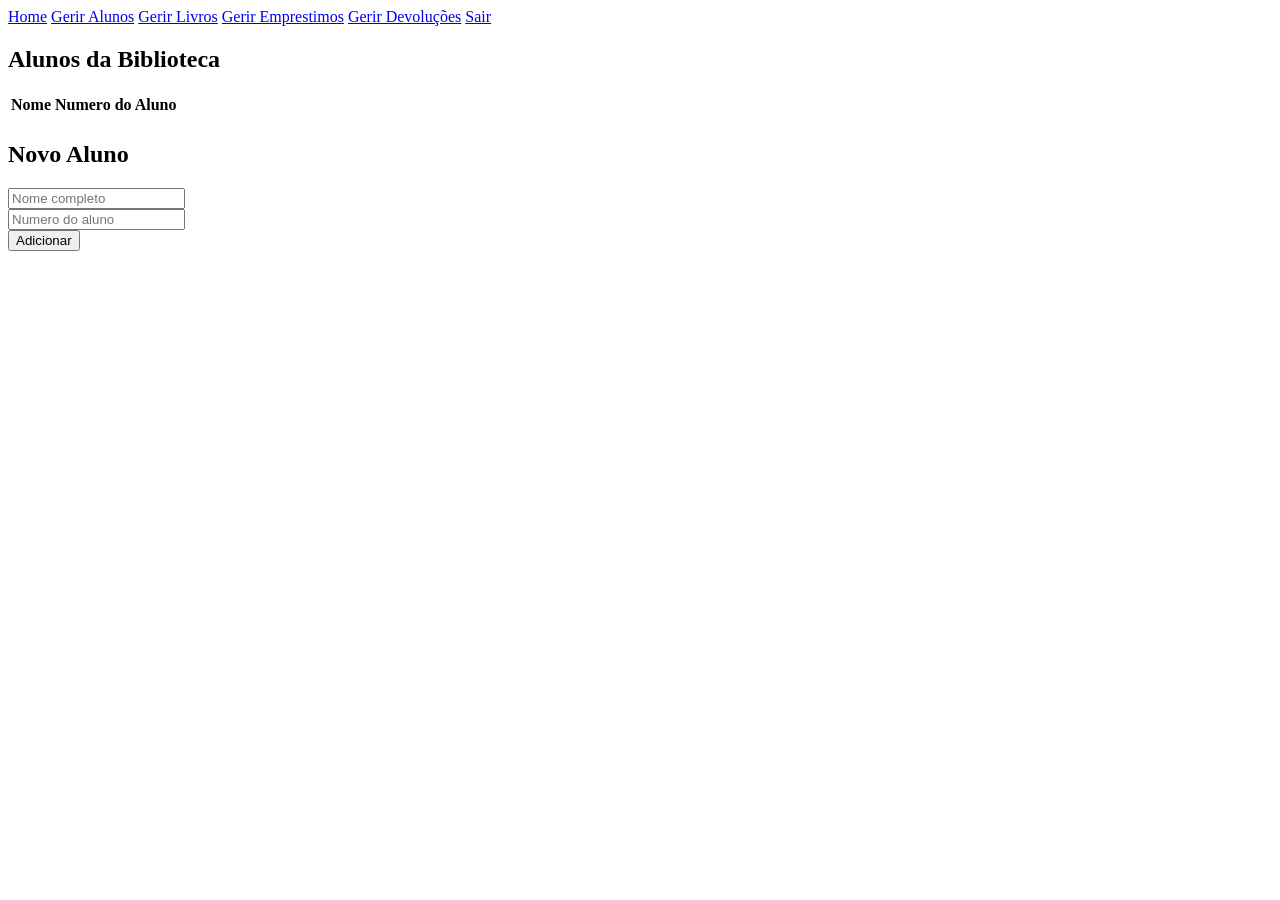
<file: src/main/resources/templates/alunos.html>
<!DOCTYPE html>
<html lang="pt"
      xmlns:th="http://www.thymeleaf.org">

<head>
    <meta charset="UTF-8">

    <link rel="shortcut icon" th:href="@{/imgs/favicon.ico}" type="image/x-icon">

    <title>Alunos</title>

    <link rel="stylesheet"
          th:href="@{/css/style.css}">
</head>

<body>
<header>
    <nav>
        <a class="link" href="/">Home</a>
        <a class="link" href="/alunos" >Gerir Alunos</a>
        <a class="link" href="/livros">Gerir Livros</a>
        <a class="link" href="/emprestimos">Gerir Emprestimos</a>
        <a class="link" href="/devolucoes">Gerir Devoluções</a>
        <a class="link" href="/logout">Sair</a>
    </nav>
</header>

<section>

    <div id = "acima_formulario">

<h1>Alunos da Biblioteca</h1>

<table>

    <tr>
        <th>Nome</th>
        <th>Numero do Aluno</th>
    </tr>

    <tr th:each="aluno : ${listaDeAlunos}">

        <td class="coluna-nome"
            th:text="${aluno.nome}">
        </td>

        <td th:text="${aluno.numeroAluno}">
        </td>

    </tr>

</table>
    </div>

    <div id ="formulario">
<h2>Novo Aluno</h2>

<form action="/alunos"
      method="post">

    <div class = "campo_form">
    <input type="text"
           name="nome"
           placeholder="Nome completo">
    </div>

    <div class = "campo_form">
    <input type="number"
           name="numeroAluno"
           placeholder="Numero do aluno">

    </div>

    <button type="submit">
        Adicionar
    </button>

</form>
    </div>
</section>

</body>
</html>
</file>
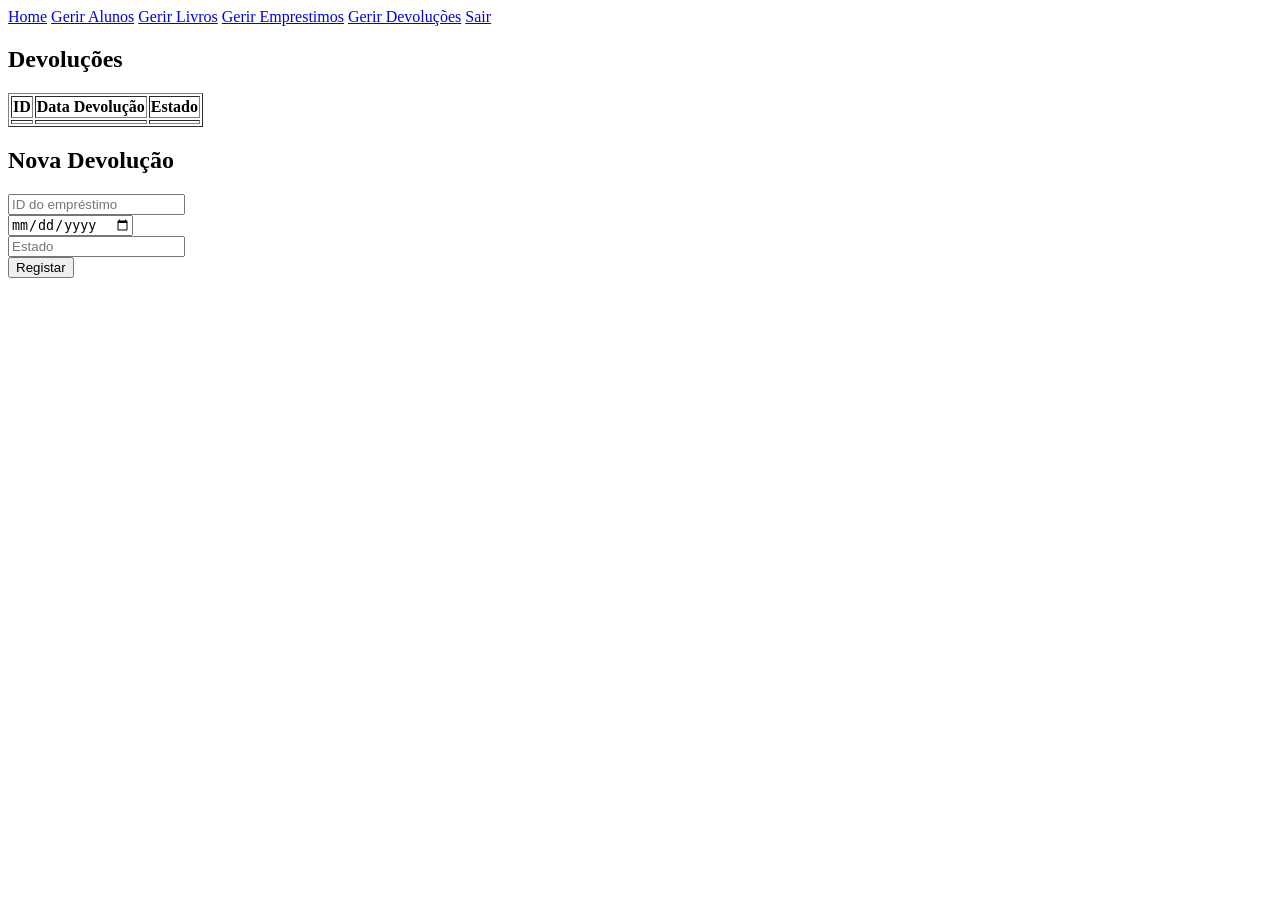
<file: src/main/resources/templates/devolucoes.html>
<!DOCTYPE html>
<html lang="pt"
      xmlns:th="http://www.thymeleaf.org">

<head>
    <meta charset="UTF-8">

    <link rel="shortcut icon" th:href="@{/imgs/favicon.ico}" type="image/x-icon">

    <title>Devoluções</title>

    <link rel="stylesheet"
          th:href="@{/css/style.css}">
</head>

<body>
<header>
    <nav>
        <a class="link" href="/">Home</a>
        <a class="link" href="/alunos" >Gerir Alunos</a>
        <a class="link" href="/livros">Gerir Livros</a>
        <a class="link" href="/emprestimos">Gerir Emprestimos</a>
        <a class="link" href="/devolucoes">Gerir Devoluções</a>
        <a class="link" href="/logout">Sair</a>
    </nav>
</header>
<section>

    <div id = "acima_formulario">
<h1>Devoluções</h1>

<table border="1">

    <tr>
        <th>ID</th>
        <th>Data Devolução</th>
        <th>Estado</th>
    </tr>

    <tr th:each="devolucao : ${lista}">

        <td th:text="${devolucao.id}"></td>

        <td th:text="${devolucao.dataDevolucao}"></td>

        <td th:text="${devolucao.estado}"></td>

    </tr>

</table>
    </div>

    <div id ="formulario">
<h2>Nova Devolução</h2>

<form action="/devolucoes"
      method="post">

    <div class = "campo_form">
    <input type="number"
           name="emprestimoId"
           placeholder="ID do empréstimo">
    </div>

    <div class = "campo_form">
        <input type="date"
               name="dataDevolucao"
               placeholder="Data">
    </div>

    <div class = "campo_form">
    <input type="text"
           name="estado"
           placeholder="Estado">
    </div>

    <button type="submit">
        Registar
    </button>

</form>
    </div>
</section>

</body>
</html>
</file>
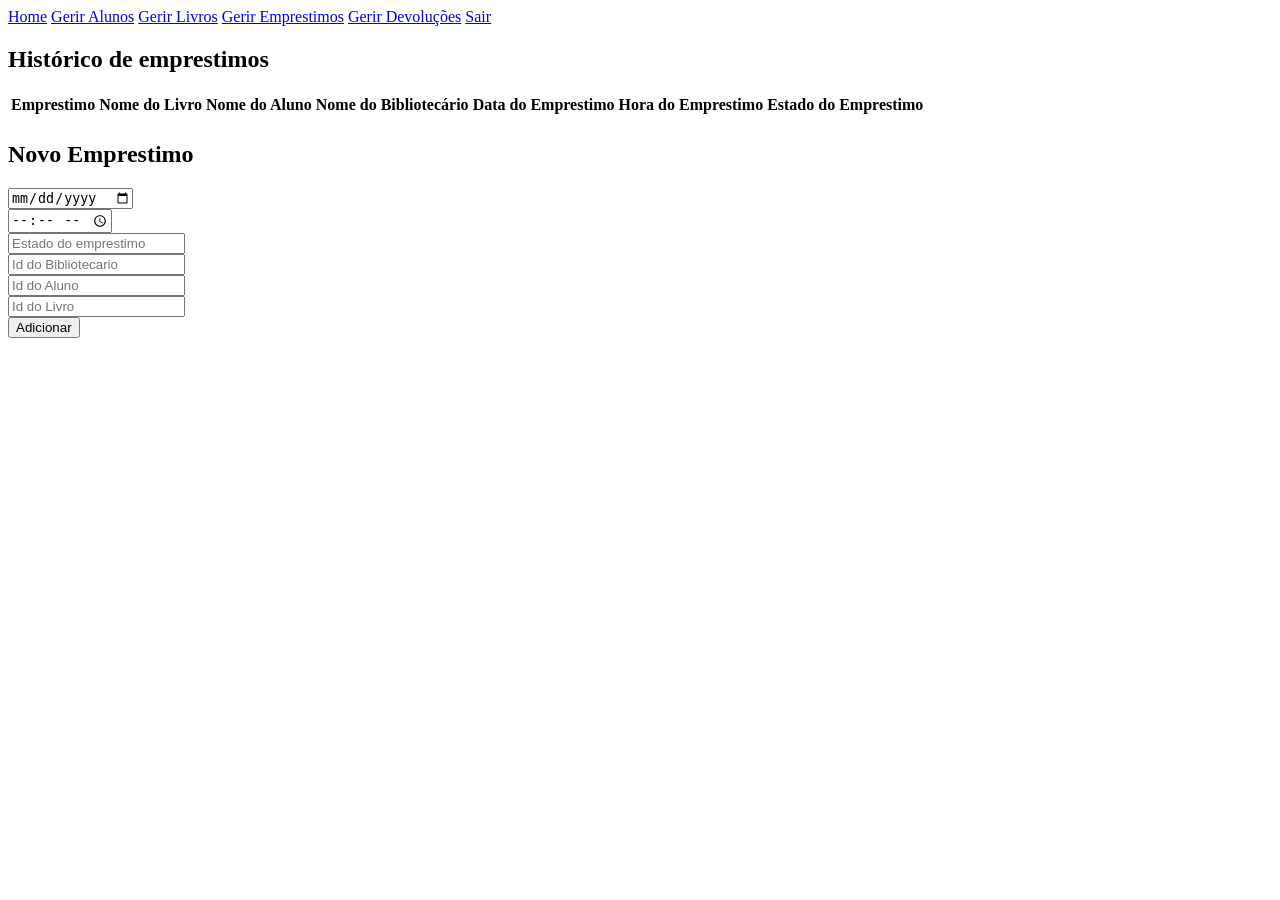
<file: src/main/resources/templates/emprestimos.html>
<!DOCTYPE html>
<html lang="pt"
      xmlns:th="http://www.thymeleaf.org">

<head>
    <meta charset="UTF-8">

    <link rel="shortcut icon" th:href="@{/imgs/favicon.ico}" type="image/x-icon">

    <title>Emprestimos</title>

    <link rel="stylesheet"
          th:href="@{/css/style.css}">
</head>

<body>
<header>
    <nav>
        <a class="link" href="/">Home</a>
        <a class="link" href="/alunos" >Gerir Alunos</a>
        <a class="link" href="/livros">Gerir Livros</a>
        <a class="link" href="/emprestimos">Gerir Emprestimos</a>
        <a class="link" href="/devolucoes">Gerir Devoluções</a>
        <a class="link" href="/logout">Sair</a>
    </nav>
</header>

<section>

    <div id = "acima_formulario">

<h1>Histórico de emprestimos</h1>

<table>

    <tr>
        <th>Emprestimo</th>
        <th>Nome do Livro</th>
        <th>Nome do Aluno</th>
        <th>Nome do Bibliotecário</th>
        <th>Data do Emprestimo</th>
        <th>Hora do Emprestimo</th>
        <th>Estado do Emprestimo</th>
    </tr>

    <tr th:each="emprestimo : ${listaEmprestimos}">

        <td
                th:text="${emprestimo.id}">
        </td>

        <td th:text="${emprestimo.livro.titulo}">
        </td>

        <td th:text="${emprestimo.aluno.nome}">
        </td>

        <td th:text="${emprestimo.bibliotecario.nome}">
        </td>

        <td th:text="${emprestimo.data}">
        </td>

        <td th:text="${emprestimo.hora}">
        </td>

        <td th:text="${emprestimo.estado}">
        </td>

    </tr>

</table>
        </div>

    <div id ="formulario">
<h2>Novo Emprestimo</h2>

<form action="/emprestimos"
      method="post">

    <div class = "campo_form">
    <input type="date"
           name="data"
           placeholder="Data do emprestimo">
    </div>

    <div class = "campo_form">
    <input type="time"
           name="hora"
           placeholder="Hora do emprestimo">
    </div>

    <div class = "campo_form">
    <input type="text"
           name="estado"
           placeholder="Estado do emprestimo">
    </div>

    <div class = "campo_form">
        <input type="text"
               name="bibliotecarioId"
               placeholder="Id do Bibliotecario">
    </div>

    <div class = "campo_form">
        <input type="number"
               name="alunoId"
               placeholder="Id do Aluno">
    </div>

    <div class = "campo_form">
        <input type="number"
               name="livroId"
               placeholder="Id do Livro">
    </div>

    <button type="submit">
        Adicionar
    </button>

</form>

    </div>
</section>

</body>
</html>
</file>
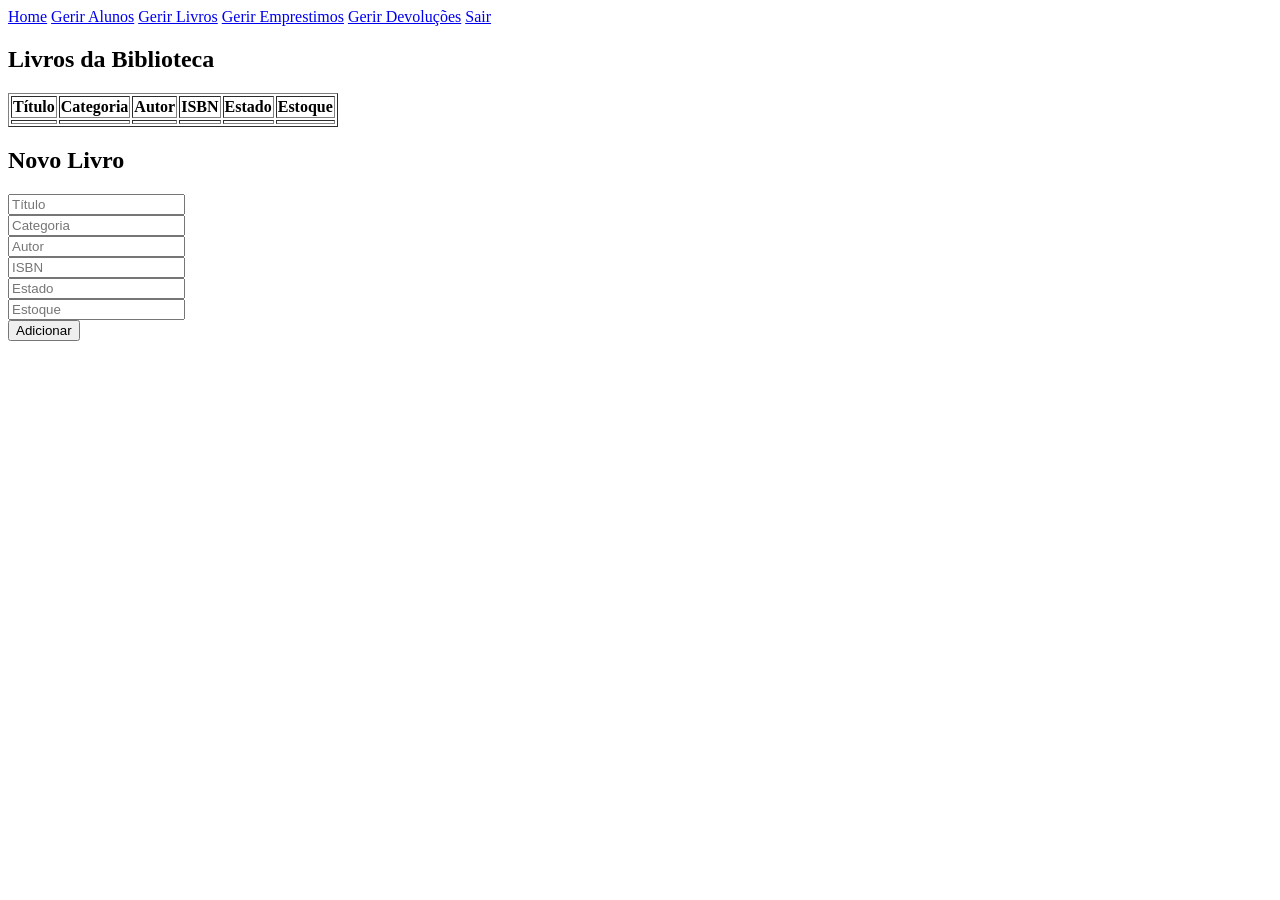
<file: src/main/resources/templates/livros.html>
<!DOCTYPE html>
<html lang="pt"
      xmlns:th="http://www.thymeleaf.org">

<head>
    <meta charset="UTF-8">

    <link rel="shortcut icon" th:href="@{/imgs/favicon.ico}" type="image/x-icon">

    <title>Livros</title>

    <link rel="stylesheet"
          th:href="@{/css/style.css}">
</head>

<body>
<header>
    <nav>
        <a class="link" href="/">Home</a>
        <a class="link" href="/alunos" >Gerir Alunos</a>
        <a class="link" href="/livros">Gerir Livros</a>
        <a class="link" href="/emprestimos">Gerir Emprestimos</a>
        <a class="link" href="/devolucoes">Gerir Devoluções</a>
        <a class="link" href="/logout">Sair</a>
    </nav>
</header>

<section>

    <div id = "acima_formulario">

<h1>Livros da Biblioteca</h1>

<table border="1">

    <tr>
        <th>Título</th>
        <th>Categoria</th>
        <th>Autor</th>
        <th>ISBN</th>
        <th>Estado</th>
        <th>Estoque</th>
    </tr>

    <tr th:each="livro : ${lista}">

        <td th:text="${livro.titulo}"></td>

        <td th:text="${livro.categoria}"></td>

        <td th:text="${livro.autor}"></td>

        <td th:text="${livro.isbn}"></td>

        <td th:text="${livro.estado}"></td>

        <td th:text="${livro.estoque}"></td>

    </tr>

</table>
    </div>

    <div id ="formulario">

<h2>Novo Livro</h2>

<form action="/livros"
      method="post">

    <div class = "campo_form">
    <input type="text"
           name="titulo"
           placeholder="Título">
    </div>

    <div class = "campo_form">
    <input type="text"
           name="categoria"
           placeholder="Categoria">
    </div>

    <div class = "campo_form">
    <input type="text"
           name="autor"
           placeholder="Autor">
    </div>

    <div class = "campo_form">
    <input type="number"
           name="isbn"
           placeholder="ISBN">
    </div>

    <div class = "campo_form">
    <input type="text"
           name="estado"
           placeholder="Estado">
    </div>

    <div class = "campo_form">
    <input type="number"
           name="estoque"
           placeholder="Estoque">
    </div>

    <button type="submit">
        Adicionar
    </button>

</form>
    </div>
</section>

</body>
</html>
</file>
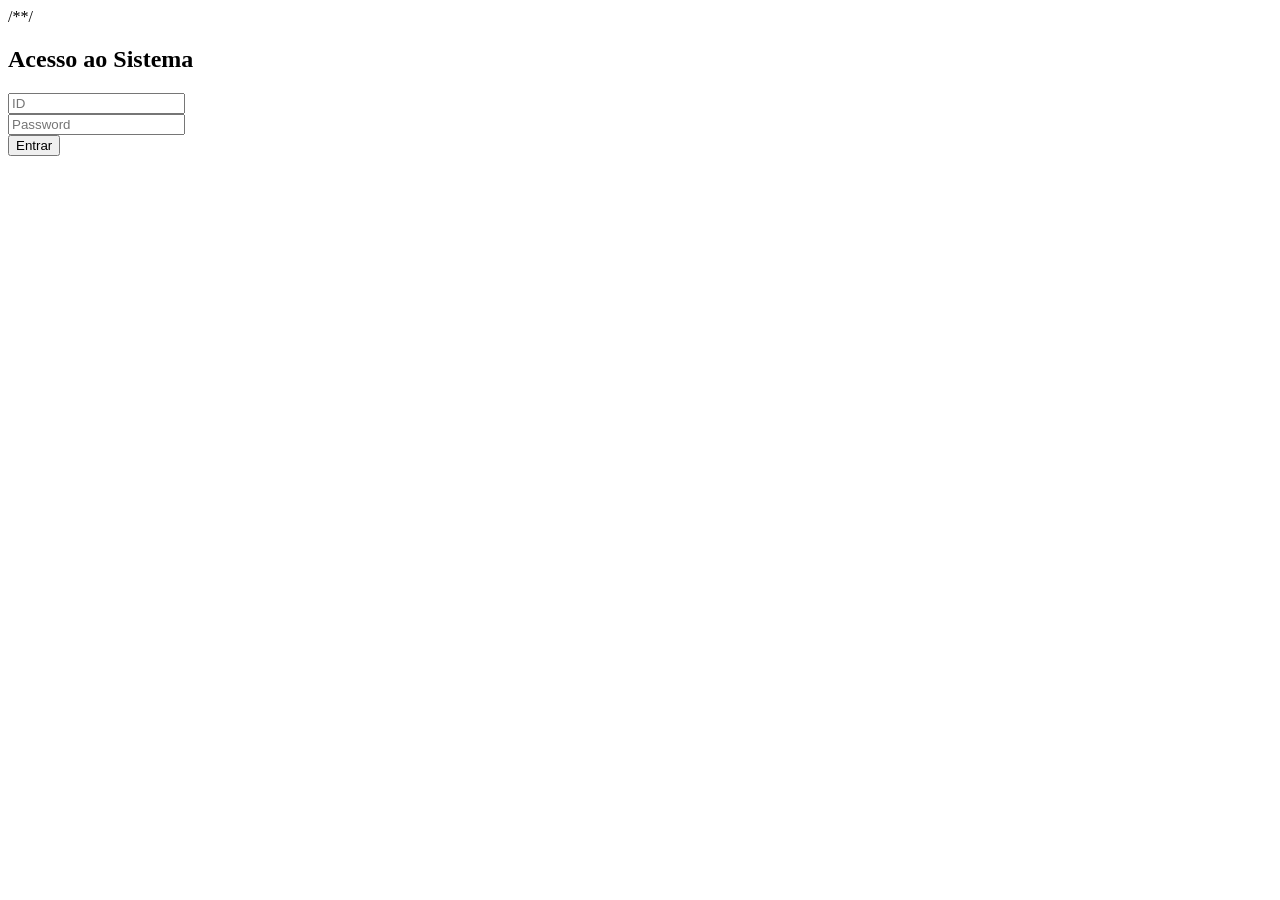
<file: src/main/resources/templates/login.html>
<!DOCTYPE html>
<html lang="pt" xmlns:th="http://www.w3.org/1999/xhtml">
<head>
    <meta charset="UTF-8">

    <link rel="shortcut icon" th:href="@{/imgs/favicon.ico}" type="image/x-icon">

    <title>Login - Sistema de Biblioteca </title>

    /*<link rel="stylesheet" th:href="@{/css/login.css}">*/
    <link rel="stylesheet" th:href="@{/css/style.css}">



</head>
<body>
    <main>
        <section>
            <div id="acima_formulario">
                <h1> Acesso ao Sistema </h1>
                <h3 th:text="${mensagem}"></h3>
                <div id="imagem_perfile"></div>
                <p th:if="${erro}"
                   th:text="${erro}"
                   class="erro"></p>
            </div>
            <div id="formulario">
                <form action="/login" method="post">

                    <div class="campo_form">
                        <input id="login_id" type="text" name="id_bibliotecario" required minlength="5" maxlength="5" placeholder="ID">
                    </div>
                    <div class="campo_form">
                        <input id="login_password" type="text" name="password" required minlength="8" maxlength="15" placeholder="Password">
                    </div>

                    <button id="button_entrar" type ="submit"> Entrar </button>
                </form>
            </div>
        </section>
    </main>

    <script th:src="@{/js/script.js}"></script>
</body>
</html>
</file>
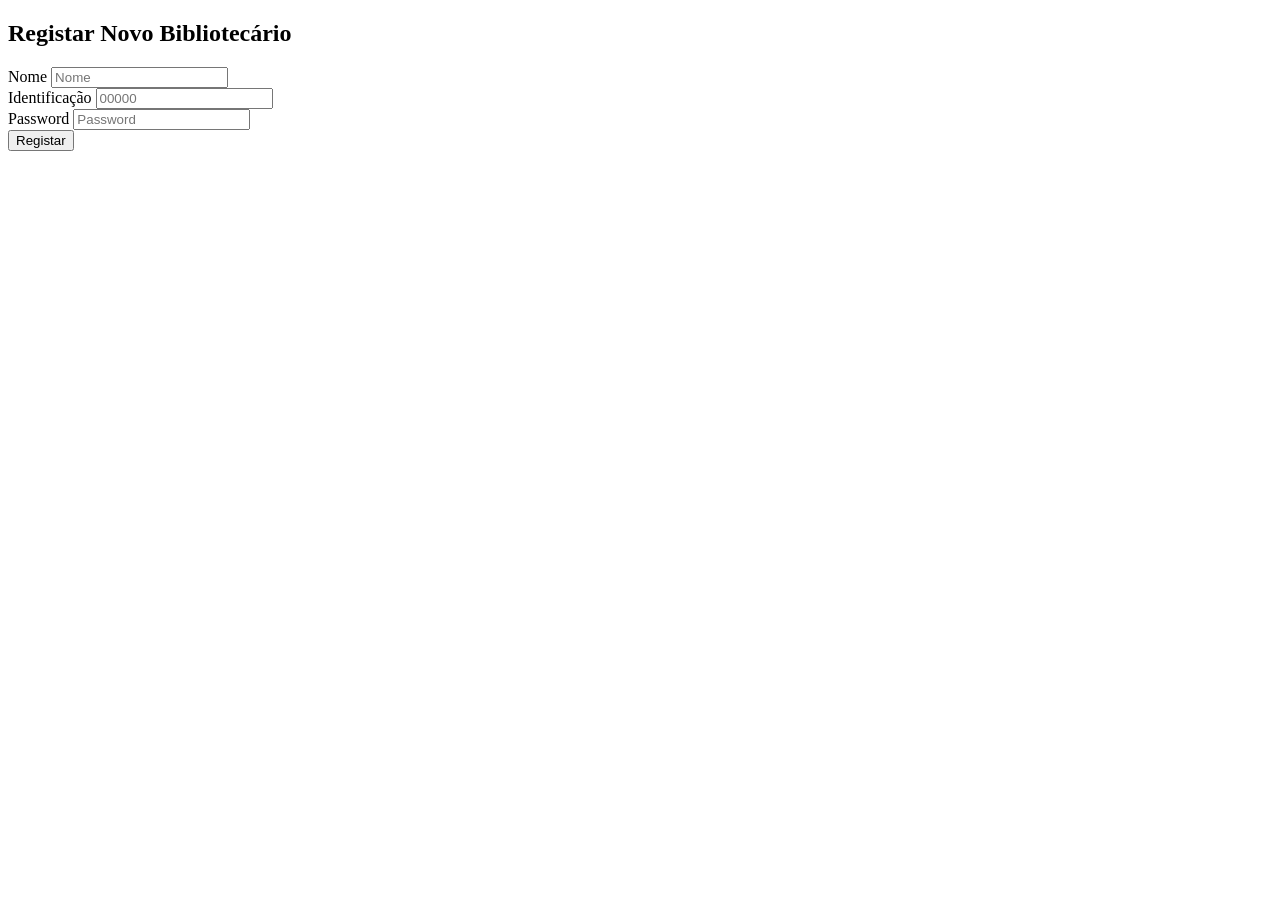
<file: src/main/resources/templates/registoBibliotecario.html>
<!DOCTYPE html>
<html lang="pt" xmlns:th="http://www.w3.org/1999/xhtml">
<head>
  <meta charset="UTF-8">

  <link rel="shortcut icon" th:href="@{/imgs/favicon.ico}" type="image/x-icon">

  <title>Registo Bibliotecário - Sistema de Biblioteca </title>

  <link rel="stylesheet" th:href="@{/css/registo_bibliotecario.css}">
  <link rel="stylesheet" th:href="@{/css/style.css}">



</head>
<body>
<main>
  <section id="registo_bibliotecario">
    <div id="acima_formulario">
      <h1> Registar Novo Bibliotecário </h1>
      <h3 th:text="${mensagem}"></h3>
      <div id="imagem_perfile"></div>
    </div>
    <div id="formulario">
      <form action="/registoBibliotecario" method="post">

        <div class="campo_form">
          <label for="registo_bibliotecario_nome">Nome</label>
          <input id="registo_bibliotecario_nome" type="text" name="nome" required maxlength="50" placeholder="Nome">
        </div>
        <div class="campo_form">
          <label for="registo_bibliotecario_id">Identificação</label>
          <input id="registo_bibliotecario_id" type="text" name="id_bibliotecario" required minlength="5" maxlength="5" placeholder="00000">
        </div>
        <div class="campo_form" id="form_password">
          <label for="registo_bibliotecario_password">Password</label>
          <input id="registo_bibliotecario_password" type="text" name="password" required minlength="8" maxlength="15" placeholder="Password">
        </div>

        <button id="button_registar" type ="submit"> Registar </button>
      </form>
    </div>
  </section>
</main>

<script th:src="@{/js/script.js}"></script>
</body>
</html>
</file>
